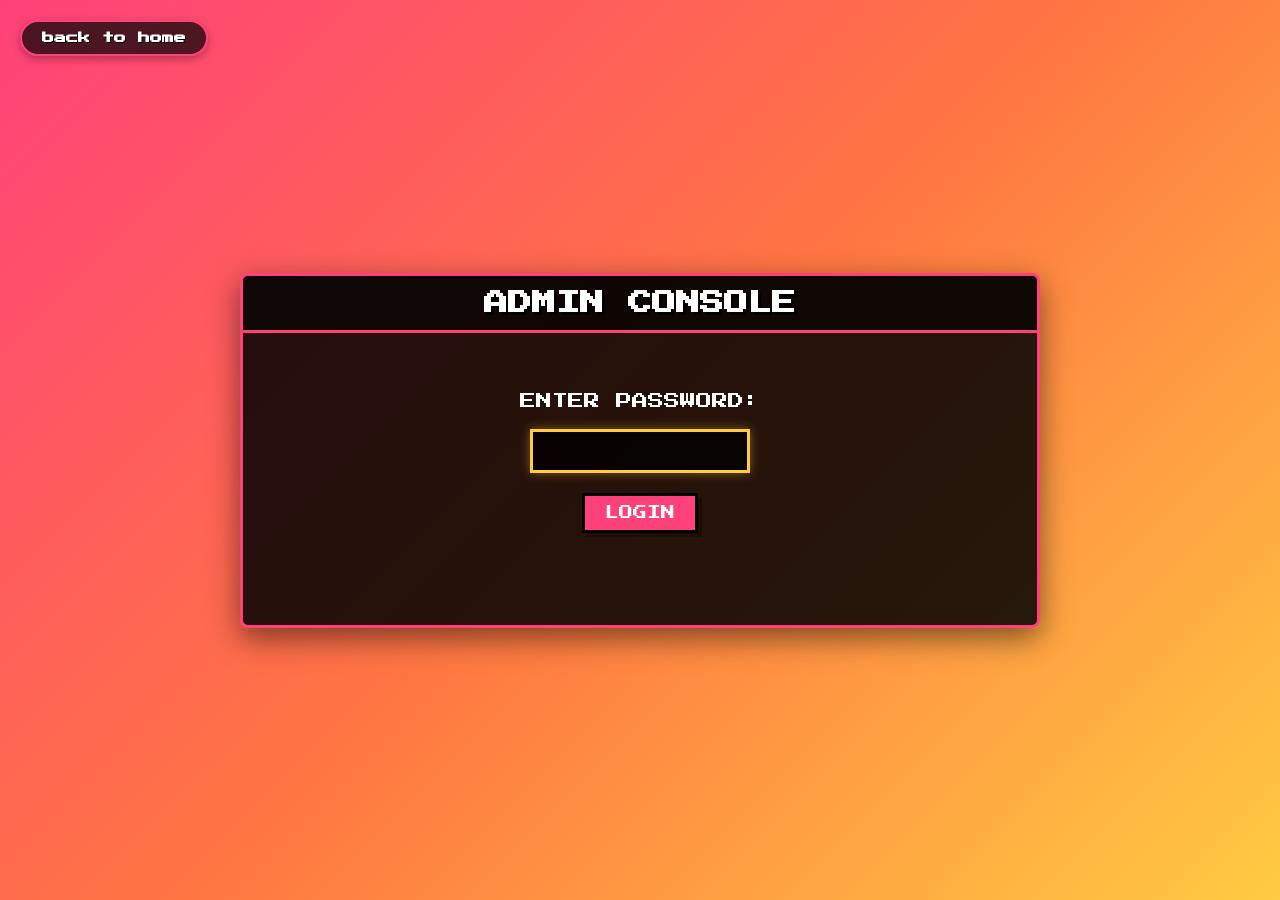
<file: src/public/admin.html>
<!DOCTYPE html>
<html lang="en">
<head>
    <meta charset="UTF-8">
    <meta name="viewport" content="width=device-width, initial-scale=1.0">
    <meta http-equiv="Cache-Control" content="no-cache, no-store, must-revalidate">
    <meta http-equiv="Pragma" content="no-cache">
    <meta http-equiv="Expires" content="0">
    <title>Admin Console</title>
    
    <!-- Favicon -->
    <link rel="icon" type="image/png" href="favicon (2).png">
    <link rel="shortcut icon" type="image/png" href="favicon (2).png">
    
    <!-- Pixel fonts -->
    <style>
        @import url('https://fonts.googleapis.com/css2?family=Press+Start+2P&display=swap');
        @import url('https://fonts.googleapis.com/css2?family=VT323&display=swap');
        @import url('https://fonts.googleapis.com/css2?family=Silkscreen:wght@400;700&display=swap');
        
        :root {
            --primary-color: #ff417a;
            --secondary-color: #ff7642;
            --accent-color: #ffcb42;
            --dark-color: #1a1a1a;
            --text-color: #ffffff;
            --error-color: #ff3366;
            --success-color: #32cd32;
        }
        
        * {
            box-sizing: border-box;
            margin: 0;
            padding: 0;
        }
        
        body {
            font-family: 'VT323', monospace;
            background: linear-gradient(135deg, var(--primary-color), var(--secondary-color), var(--accent-color));
            background-attachment: fixed;
            color: var(--text-color);
            min-height: 100vh;
            padding: 20px;
            display: flex;
            justify-content: center;
            align-items: center;
            image-rendering: pixelated;
        }
        
        .container {
            width: 100%;
            max-width: 800px;
            background-color: rgba(0, 0, 0, 0.85);
            border-radius: 8px;
            box-shadow: 0 10px 30px rgba(0, 0, 0, 0.5);
            overflow: hidden;
            position: relative;
            border: 3px solid var(--primary-color);
        }
        
        .header {
            padding: 15px;
            background-color: rgba(0, 0, 0, 0.6);
            text-align: center;
            border-bottom: 3px solid var(--primary-color);
        }
        
        .header h1 {
            font-family: 'Press Start 2P', monospace;
            font-size: 24px;
            color: var(--text-color);
            text-shadow: 3px 3px 0 rgba(0, 0, 0, 0.7);
            margin: 0;
        }
        
        .main-content {
            padding: 20px;
        }
        
        .login-screen {
            text-align: center;
            padding: 40px 20px;
        }
        
        .login-prompt {
            font-family: 'Press Start 2P', monospace;
            font-size: 16px;
            margin-bottom: 20px;
        }
        
        .password-input {
            width: 220px;
            padding: 12px;
            font-family: 'Press Start 2P', monospace;
            font-size: 14px;
            background-color: rgba(0, 0, 0, 0.8);
            border: 3px solid var(--primary-color);
            color: var(--text-color);
            margin-bottom: 20px;
            text-align: center;
            outline: none;
        }
        
        .password-input:focus {
            border-color: var(--accent-color);
            box-shadow: 0 0 10px rgba(255, 203, 66, 0.4);
        }
        
        .login-button {
            padding: 10px 20px;
            font-family: 'Press Start 2P', monospace;
            font-size: 14px;
            background-color: var(--primary-color);
            border: 3px solid #000;
            color: var(--text-color);
            cursor: pointer;
            box-shadow: 4px 4px 0 rgba(0, 0, 0, 0.3);
            transition: all 0.1s;
        }
        
        .login-button:hover {
            transform: translate(2px, 2px);
            box-shadow: 2px 2px 0 rgba(0, 0, 0, 0.3);
        }
        
        .login-button:active {
            transform: translate(4px, 4px);
            box-shadow: none;
        }
        
        .error-message {
            color: var(--error-color);
            font-family: 'Press Start 2P', monospace;
            font-size: 12px;
            margin-top: 20px;
            visibility: hidden;
        }
        
        .token-form {
            display: none;
            padding: 20px;
        }
        
        .form-group {
            margin-bottom: 20px;
        }
        
        .form-label {
            display: block;
            font-family: 'Press Start 2P', monospace;
            font-size: 14px;
            margin-bottom: 8px;
        }
        
        .form-input {
            width: 100%;
            padding: 10px;
            font-family: 'VT323', monospace;
            font-size: 18px;
            background-color: rgba(0, 0, 0, 0.8);
            border: 2px solid var(--primary-color);
            color: var(--text-color);
            outline: none;
        }
        
        .form-input:focus {
            border-color: var(--accent-color);
            box-shadow: 0 0 10px rgba(255, 203, 66, 0.2);
        }
        
        .form-select {
            width: 100%;
            padding: 10px;
            font-family: 'VT323', monospace;
            font-size: 18px;
            background-color: rgba(0, 0, 0, 0.8);
            border: 2px solid var(--primary-color);
            color: var(--text-color);
            outline: none;
            cursor: pointer;
        }
        
        .form-select option {
            background-color: #121212;
            color: var(--text-color);
        }
        
        .image-preview {
            width: 100%;
            height: 150px;
            background-color: rgba(0, 0, 0, 0.4);
            border: 2px dashed var(--primary-color);
            display: flex;
            justify-content: center;
            align-items: center;
            margin-top: 10px;
            overflow: hidden;
        }
        
        .image-preview img {
            max-width: 100%;
            max-height: 100%;
            object-fit: contain;
        }
        
        .upload-button {
            padding: 8px 15px;
            font-family: 'Press Start 2P', monospace;
            font-size: 12px;
            background-color: var(--secondary-color);
            border: 2px solid #000;
            color: var(--text-color);
            cursor: pointer;
            margin-top: 10px;
        }
        
        .upload-button:hover {
            background-color: var(--primary-color);
        }
        
        #file-input {
            display: none;
        }
        
        .submit-button {
            padding: 12px 24px;
            font-family: 'Press Start 2P', monospace;
            font-size: 16px;
            background-color: var(--primary-color);
            border: 3px solid #000;
            color: var(--text-color);
            cursor: pointer;
            box-shadow: 4px 4px 0 rgba(0, 0, 0, 0.3);
            transition: all 0.1s;
            display: block;
            margin: 30px auto 0;
        }
        
        .submit-button:hover {
            transform: translate(2px, 2px);
            box-shadow: 2px 2px 0 rgba(0, 0, 0, 0.3);
        }
        
        .submit-button:active {
            transform: translate(4px, 4px);
            box-shadow: none;
        }
        
        .back-button {
            position: absolute;
            top: 20px;
            left: 20px;
            text-decoration: none;
            background-color: rgba(0, 0, 0, 0.7);
            color: white;
            padding: 10px 20px;
            border-radius: 30px;
            font-weight: bold;
            transition: all 0.3s ease;
            z-index: 10;
            font-family: 'Press Start 2P', monospace;
            font-size: 12px;
            border: 2px solid var(--primary-color);
            text-shadow: 1px 1px 0px #000;
            box-shadow: 0 3px 8px rgba(0, 0, 0, 0.3);
        }
        
        .back-button:hover {
            background-color: var(--primary-color);
            transform: translateY(-2px);
            box-shadow: 0 5px 12px rgba(0, 0, 0, 0.4);
        }
        
        .status-message {
            margin-top: 20px;
            padding: 15px;
            font-family: 'Press Start 2P', monospace;
            font-size: 14px;
            text-align: center;
            display: none;
            border: 2px solid;
        }
        
        .success {
            border-color: var(--success-color);
            color: var(--success-color);
            background-color: rgba(50, 205, 50, 0.1);
        }
        
        .error {
            border-color: var(--error-color);
            color: var(--error-color);
            background-color: rgba(255, 51, 102, 0.1);
        }
        
        /* Token Management Styles */
        .token-management {
            margin-top: 40px;
            border-top: 2px solid var(--primary-color);
            padding-top: 30px;
        }
        
        .section-title {
            font-family: 'Press Start 2P', monospace;
            font-size: 16px;
            color: var(--primary-color);
            margin-bottom: 20px;
            text-align: center;
        }
        
        .token-list-container {
            background-color: rgba(0, 0, 0, 0.5);
            border: 2px solid var(--primary-color);
            border-radius: 4px;
            padding: 15px;
            max-height: 400px;
            overflow-y: auto;
        }
        
        .management-button {
            padding: 8px 16px;
            font-family: 'Press Start 2P', monospace;
            font-size: 12px;
            background-color: var(--primary-color);
            border: 2px solid #000;
            color: var(--text-color);
            cursor: pointer;
            margin-bottom: 15px;
            box-shadow: 3px 3px 0 rgba(0, 0, 0, 0.3);
        }
        
        .management-button:hover {
            transform: translate(1px, 1px);
            box-shadow: 2px 2px 0 rgba(0, 0, 0, 0.3);
        }
        
        .management-button:active {
            transform: translate(3px, 3px);
            box-shadow: none;
        }
        
        .token-list {
            display: flex;
            flex-direction: column;
            gap: 10px;
        }
        
        .token-item {
            background-color: rgba(0, 0, 0, 0.7);
            border: 2px solid var(--secondary-color);
            padding: 12px;
            display: flex;
            justify-content: space-between;
            align-items: center;
        }
        
        .token-info {
            flex: 1;
            overflow: hidden;
        }
        
        .token-name-ticker {
            font-family: 'Press Start 2P', monospace;
            font-size: 12px;
            color: var(--text-color);
            margin-bottom: 5px;
            white-space: nowrap;
            overflow: hidden;
            text-overflow: ellipsis;
        }
        
        .token-platform {
            font-family: 'Silkscreen', monospace;
            font-size: 10px;
            color: var(--accent-color);
        }
        
        .delete-token-button {
            padding: 6px 12px;
            font-family: 'Press Start 2P', monospace;
            font-size: 8px;
            background-color: var(--error-color);
            border: 2px solid #000;
            color: var(--text-color);
            cursor: pointer;
            white-space: nowrap;
        }
        
        .delete-token-button:hover {
            filter: brightness(1.2);
        }
        
        .token-empty {
            font-family: 'Press Start 2P', monospace;
            font-size: 10px;
            color: var(--text-color);
            text-align: center;
            padding: 20px 0;
        }
    </style>
</head>
<body>
    <a href="index.html" class="back-button">back to home</a>
    
    <div class="container">
        <div class="header">
            <h1>ADMIN CONSOLE</h1>
        </div>
        
        <div class="main-content">
            <div id="login-screen" class="login-screen">
                <div class="login-prompt">ENTER PASSWORD:</div>
                <input type="password" id="password-input" class="password-input" maxlength="20">
                <div>
                    <button id="login-button" class="login-button">LOGIN</button>
                </div>
                <div id="error-message" class="error-message">INCORRECT PASSWORD</div>
            </div>
            
            <div id="token-form" class="token-form">
                <div class="form-group">
                    <label for="platform" class="form-label">PLATFORM:</label>
                    <select id="platform" class="form-select">
                        <option value="instagram">INSTAGRAM</option>
                        <option value="twitter">X (TWITTER)</option>
                        <option value="tiktok">TIKTOK</option>
                    </select>
                </div>
                
                <div class="form-group">
                    <label for="name" class="form-label">TOKEN NAME:</label>
                    <input type="text" id="name" class="form-input" placeholder="Enter token name">
                </div>
                
                <div class="form-group">
                    <label for="ticker" class="form-label">TOKEN TICKER:</label>
                    <input type="text" id="ticker" class="form-input" placeholder="Enter token ticker (e.g. $INSTA)">
                </div>
                
                <div class="form-group">
                    <label for="post-url" class="form-label">POST URL:</label>
                    <input type="text" id="post-url" class="form-input" placeholder="Enter post URL">
                </div>
                
                <div class="form-group">
                    <label for="pumpfun-url" class="form-label">PUMP.FUN URL:</label>
                    <input type="text" id="pumpfun-url" class="form-input" placeholder="Enter pump.fun URL">
                </div>
                
                <div class="form-group">
                    <label class="form-label">TOKEN IMAGE:</label>
                    <div id="image-preview" class="image-preview">
                        <span>No image selected</span>
                    </div>
                    <input type="file" id="file-input" accept="image/*">
                    <button id="upload-button" class="upload-button">UPLOAD IMAGE</button>
                </div>
                
                <button id="submit-button" class="submit-button">PUSH TOKEN</button>
                
                <div id="status-message" class="status-message"></div>
                
                <div class="token-management">
                    <h2 class="section-title">MANAGE TOKENS</h2>
                    <div class="token-list-container">
                        <button id="load-tokens-button" class="management-button">LOAD TOKENS</button>
                        <div id="token-list" class="token-list"></div>
                    </div>
                </div>
            </div>
        </div>
    </div>
    
    <script>
        document.addEventListener('DOMContentLoaded', function() {
            const passwordInput = document.getElementById('password-input');
            const loginButton = document.getElementById('login-button');
            const errorMessage = document.getElementById('error-message');
            const loginScreen = document.getElementById('login-screen');
            const tokenForm = document.getElementById('token-form');
            const fileInput = document.getElementById('file-input');
            const uploadButton = document.getElementById('upload-button');
            const imagePreview = document.getElementById('image-preview');
            const submitButton = document.getElementById('submit-button');
            const statusMessage = document.getElementById('status-message');
            
            // Token management elements
            const loadTokensButton = document.getElementById('load-tokens-button');
            const tokenList = document.getElementById('token-list');
            
            // Socket.io connection for real-time updates
            let socket;
            try {
                socket = io();
                
                socket.on('connect', () => {
                    console.log('Connected to server');
                });
                
                socket.on('disconnect', () => {
                    console.log('Disconnected from server');
                });
            } catch (e) {
                console.error('Error connecting to socket.io:', e);
            }
            
            // Correct password
            const correctPassword = 'Ali';
            
            // Focus password input on load
            passwordInput.focus();
            
            // Login with Enter key
            passwordInput.addEventListener('keydown', function(e) {
                if (e.key === 'Enter') {
                    checkPassword();
                }
            });
            
            // Login button click
            loginButton.addEventListener('click', checkPassword);
            
            // Check password function
            function checkPassword() {
                if (passwordInput.value === correctPassword) {
                    // Correct password - show token form
                    loginScreen.style.display = 'none';
                    tokenForm.style.display = 'block';
                } else {
                    // Incorrect password
                    errorMessage.style.visibility = 'visible';
                    passwordInput.value = '';
                    passwordInput.focus();
                    
                    // Shake animation effect
                    passwordInput.classList.add('shake');
                    setTimeout(() => {
                        passwordInput.classList.remove('shake');
                    }, 500);
                }
            }
            
            // Handle image upload button click
            uploadButton.addEventListener('click', function() {
                fileInput.click();
            });
            
            // Handle file selection
            fileInput.addEventListener('change', function() {
                const file = fileInput.files[0];
                if (file) {
                    const reader = new FileReader();
                    reader.onload = function(e) {
                        imagePreview.innerHTML = `<img src="${e.target.result}" alt="Token Image Preview">`;
                    };
                    reader.readAsDataURL(file);
                }
            });
            
            // Handle token submission
            submitButton.addEventListener('click', function() {
                const platform = document.getElementById('platform').value;
                const name = document.getElementById('name').value;
                const ticker = document.getElementById('ticker').value;
                const postUrl = document.getElementById('post-url').value;
                const pumpfunUrl = document.getElementById('pumpfun-url').value;
                const imageFile = fileInput.files[0];
                
                // Validate inputs
                if (!name || !ticker) {
                    showStatus('Name and ticker are required!', 'error');
                    return;
                }
                
                // Process image (either use default platform logo or uploaded image)
                let imageUrl;
                
                if (imageFile) {
                    // Use the uploaded image
                    const reader = new FileReader();
                    reader.onload = function(e) {
                        imageUrl = e.target.result;
                        pushToken(platform, name, ticker, postUrl, pumpfunUrl, imageUrl);
                    };
                    reader.readAsDataURL(imageFile);
                } else {
                    // Use default platform logo
                    switch(platform) {
                        case 'instagram':
                            imageUrl = 'images/instalogo.png';
                            break;
                        case 'twitter':
                            imageUrl = 'images/xlogo.png';
                            break;
                        case 'tiktok':
                            imageUrl = 'images/tiktoklogo.png';
                            break;
                    }
                    pushToken(platform, name, ticker, postUrl, pumpfunUrl, imageUrl);
                }
            });
            
            // Function to push token to the home page
            function pushToken(platform, name, ticker, postUrl, pumpfunUrl, imageUrl) {
                // Use current timestamp in ISO format
                const timestamp = new Date().toISOString();
                
                try {
                    // Call the global detectNewToken function defined in index.html
                    if (window.opener && window.opener.detectNewToken) {
                        // If opened in a new window, call the parent window's function
                        window.opener.detectNewToken(platform, name, ticker, imageUrl, postUrl, pumpfunUrl);
                        showStatus('Token pushed successfully!', 'success');
                        
                        // Reset form
                        document.getElementById('name').value = '';
                        document.getElementById('ticker').value = '';
                        document.getElementById('post-url').value = '';
                        document.getElementById('pumpfun-url').value = '';
                        imagePreview.innerHTML = '<span>No image selected</span>';
                        fileInput.value = '';
                    } else {
                        // Using localStorage as a backup communication method
                        const tokenData = {
                            platform,
                            name,
                            symbol: ticker,
                            image: imageUrl,
                            postUrl,
                            pumpfunUrl,
                            timestamp
                        };
                        
                        localStorage.setItem('newToken', JSON.stringify(tokenData));
                        showStatus('Token saved! Refresh home page to see it.', 'success');
                    }
                } catch (error) {
                    console.error('Error pushing token:', error);
                    showStatus('Error pushing token. Check console for details.', 'error');
                }
            }
            
            // Show status message
            function showStatus(message, type) {
                statusMessage.textContent = message;
                statusMessage.className = 'status-message ' + type;
                statusMessage.style.display = 'block';
                
                // Auto hide after 5 seconds
                setTimeout(() => {
                    statusMessage.style.display = 'none';
                }, 5000);
            }
            
            // Load tokens from main window or server
            loadTokensButton.addEventListener('click', function() {
                // Clear the token list first
                tokenList.innerHTML = '';
                
                // First try to get tokens from parent window
                if (window.opener && window.opener.getAllTokens) {
                    const allTokens = window.opener.getAllTokens();
                    displayTokens(allTokens);
                } else {
                    // If no parent window, fetch tokens from the server
                    fetch('/api/token-history')
                        .then(response => response.json())
                        .then(tokens => {
                            if (tokens && tokens.length > 0) {
                                displayTokens(tokens);
                            } else {
                                tokenList.innerHTML = '<div class="token-empty">No tokens found</div>';
                            }
                        })
                        .catch(error => {
                            console.error('Error fetching tokens:', error);
                            tokenList.innerHTML = '<div class="token-empty">Error fetching tokens. Please try again.</div>';
                        });
                }
            });
            
            // Display tokens in the management section
            function displayTokens(tokens) {
                // Clear the token list first
                tokenList.innerHTML = '';
                
                if (!tokens || tokens.length === 0) {
                    tokenList.innerHTML = '<div class="token-empty">No tokens found</div>';
                    return;
                }
                
                // Create a token item for each token
                tokens.forEach(token => {
                    const tokenItem = document.createElement('div');
                    tokenItem.className = 'token-item';
                    tokenItem.dataset.tokenId = token.id;
                    
                    const tokenInfo = document.createElement('div');
                    tokenInfo.className = 'token-info';
                    
                    const nameTickerElement = document.createElement('div');
                    nameTickerElement.className = 'token-name-ticker';
                    nameTickerElement.textContent = `${token.name} (${token.symbol || token.ticker})`;
                    
                    const platformElement = document.createElement('div');
                    platformElement.className = 'token-platform';
                    platformElement.textContent = token.platform ? token.platform.toUpperCase() : 'UNKNOWN';
                    
                    tokenInfo.appendChild(nameTickerElement);
                    tokenInfo.appendChild(platformElement);
                    
                    const deleteButton = document.createElement('button');
                    deleteButton.className = 'delete-token-button';
                    deleteButton.textContent = 'DELETE';
                    deleteButton.addEventListener('click', () => {
                        if (confirm(`Are you sure you want to delete ${token.name}?`)) {
                            deleteToken(token.id);
                        }
                    });
                    
                    tokenItem.appendChild(tokenInfo);
                    tokenItem.appendChild(deleteButton);
                    
                    tokenList.appendChild(tokenItem);
                });
            }
            
            // Delete a token
            function deleteToken(tokenId) {
                if (socket && socket.connected) {
                    // Emit event to server to delete the token
                    socket.emit('deleteToken', { tokenId });
                    showStatus('Delete request sent. Refreshing tokens...', 'success');
                    
                    // Also try to delete in parent window if available
                    if (window.opener && window.opener.deleteToken) {
                        window.opener.deleteToken(tokenId);
                    }
                    
                    // Remove from local list
                    const tokenItem = tokenList.querySelector(`[data-token-id="${tokenId}"]`);
                    if (tokenItem) {
                        tokenItem.remove();
                    }
                    
                    // Refresh the token list after a short delay
                    setTimeout(() => {
                        loadTokensButton.click();
                    }, 1500);
                } else {
                    showStatus('Not connected to server. Cannot delete token.', 'error');
                }
            }
        });
    </script>
</body>
</html>
</file>
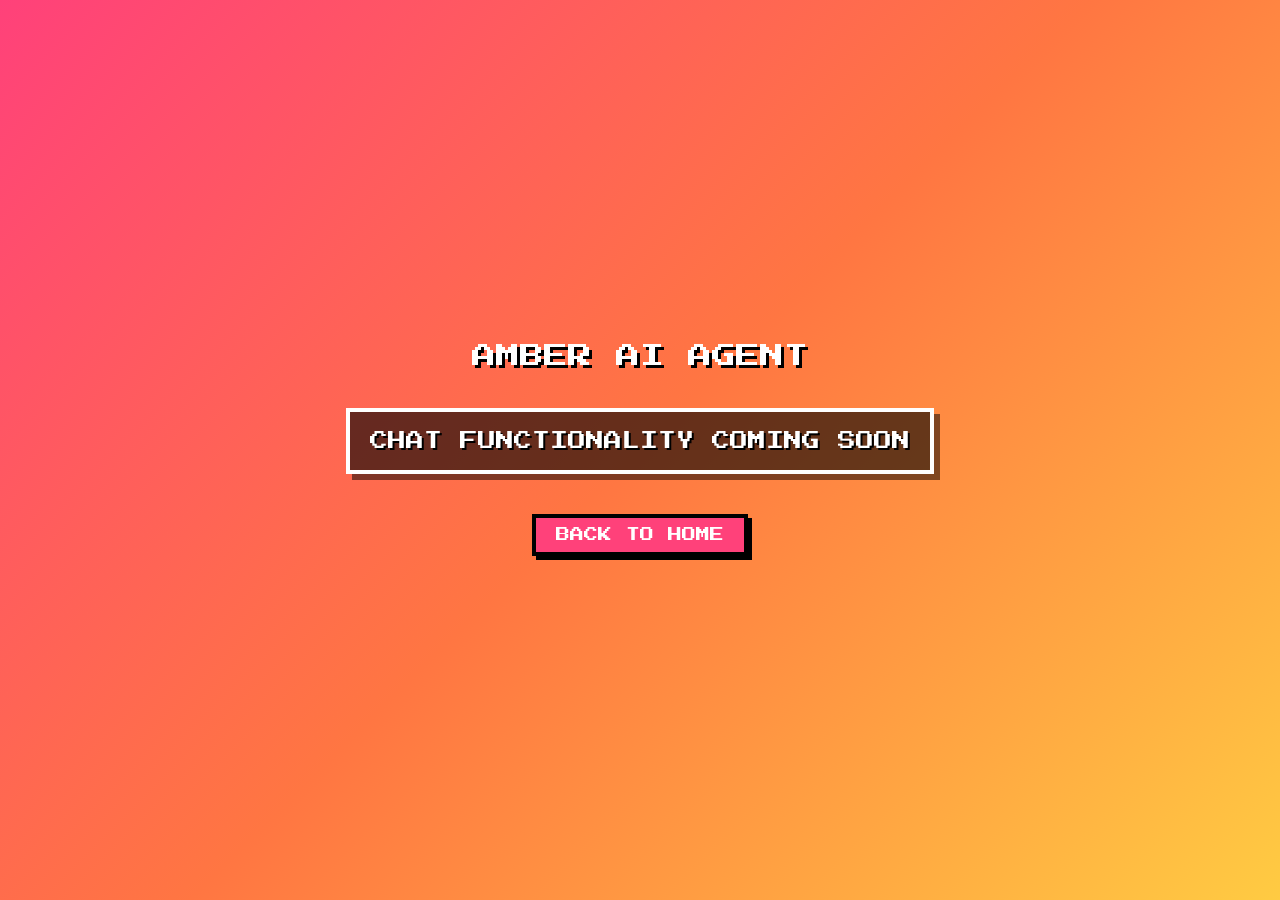
<file: src/public/amber.html>
<!DOCTYPE html>
<html lang="en">
<head>
    <meta charset="UTF-8">
    <meta name="viewport" content="width=device-width, initial-scale=1.0">
    <meta http-equiv="Cache-Control" content="no-cache, no-store, must-revalidate">
    <meta http-equiv="Pragma" content="no-cache">
    <meta http-equiv="Expires" content="0">
    <title>Talk to Amber</title>
    
    <!-- Embed pixel fonts directly -->
    <style>
        /* Press Start 2P - THE classic pixel font */
        @import url('https://fonts.googleapis.com/css2?family=Press+Start+2P&display=swap');
        
        /* VT323 - Terminal style pixel font */
        @import url('https://fonts.googleapis.com/css2?family=VT323&display=swap');
        
        /* Silkscreen - Clean pixel font */
        @import url('https://fonts.googleapis.com/css2?family=Silkscreen:wght@400;700&display=swap');
        
        /* Force 8-bit styles globally */
        html, body {
            background: linear-gradient(135deg, #ff417a, #ff7642, #ffcb42) !important;
            background-attachment: fixed !important;
            font-family: 'VT323', monospace !important;
            image-rendering: pixelated !important;
            -webkit-font-smoothing: none !important;
            height: 100%;
            margin: 0;
            padding: 0;
            display: flex;
            justify-content: center;
            align-items: center;
        }
        
        .container {
            text-align: center;
        }
        
        .title {
            font-family: 'Press Start 2P', monospace;
            font-size: 24px;
            color: white;
            text-shadow: 3px 3px 0 black;
            margin-bottom: 40px;
        }
        
        .coming-soon {
            font-family: 'Press Start 2P', monospace;
            font-size: 18px;
            color: white;
            text-shadow: 2px 2px 0 black;
            padding: 20px;
            background-color: rgba(0, 0, 0, 0.6);
            border: 4px solid white;
            box-shadow: 6px 6px 0 rgba(0, 0, 0, 0.5);
        }
        
        .back-button {
            margin-top: 40px;
            font-family: 'Press Start 2P', monospace;
            font-size: 14px;
            padding: 10px 20px;
            background-color: #ff417a;
            color: white;
            border: 4px solid black;
            cursor: pointer;
            text-transform: uppercase;
            box-shadow: 4px 4px 0 black;
            text-decoration: none;
            display: inline-block;
        }
        
        .back-button:hover {
            transform: translate(2px, 2px);
            box-shadow: 2px 2px 0 black;
        }
    </style>
    
    <!-- Favicon -->
    <link rel="icon" type="image/png" href="favicon (2).png">
    <link rel="shortcut icon" type="image/png" href="favicon (2).png">
</head>
<body>
    <div class="container">
        <div class="title">AMBER AI AGENT</div>
        <div class="coming-soon">CHAT FUNCTIONALITY COMING SOON</div>
        <a href="index.html" class="back-button">Back to Home</a>
    </div>
</body>
</html>
</file>
